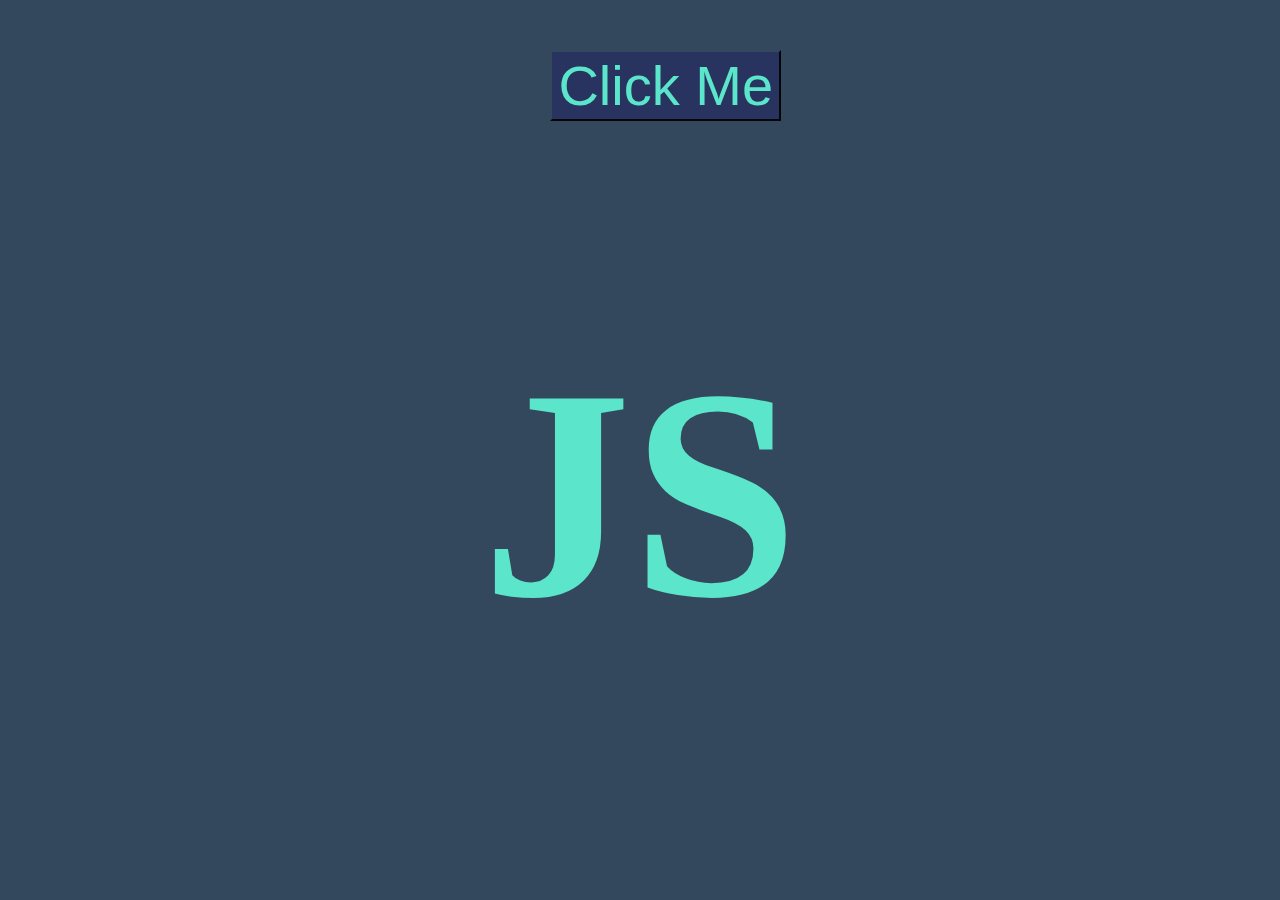
<file: 6. JS Beginning/index.html>
<!DOCTYPE html>
<html lang="en">
<head>
    <meta charset="UTF-8">
    <meta name="viewport" content="width=device-width, initial-scale=1.0">
    <meta http-equiv="X-UA-Compatible" content="ie=edge">
    <title>Document</title>
    <link rel="stylesheet" href="style.css">
    <script src="js/main.js"></script>
</head>
<body>
<button onclick="inputText()">Click Me</button>
<h1> JS </h1>
<script src="js/main.js"></script>
</body>
</html>
</file>
<file: 6. JS Beginning/style.css>
h1
{
    text-align: center;
    font-size: 300px;
    color: #5BE5CA;
}

body
{
    background-color:  #33485D;
    margin: 0 auto;
    overflow: hidden;
}

button
{
    font-size: 56px;
    background-color: #283360;
    border-color: #33485D;
    text-decoration: none;
    cursor: pointer;
    color:  #5BE5CA;
    margin-left: 43%;
    margin-top: 50px;
}
</file>
